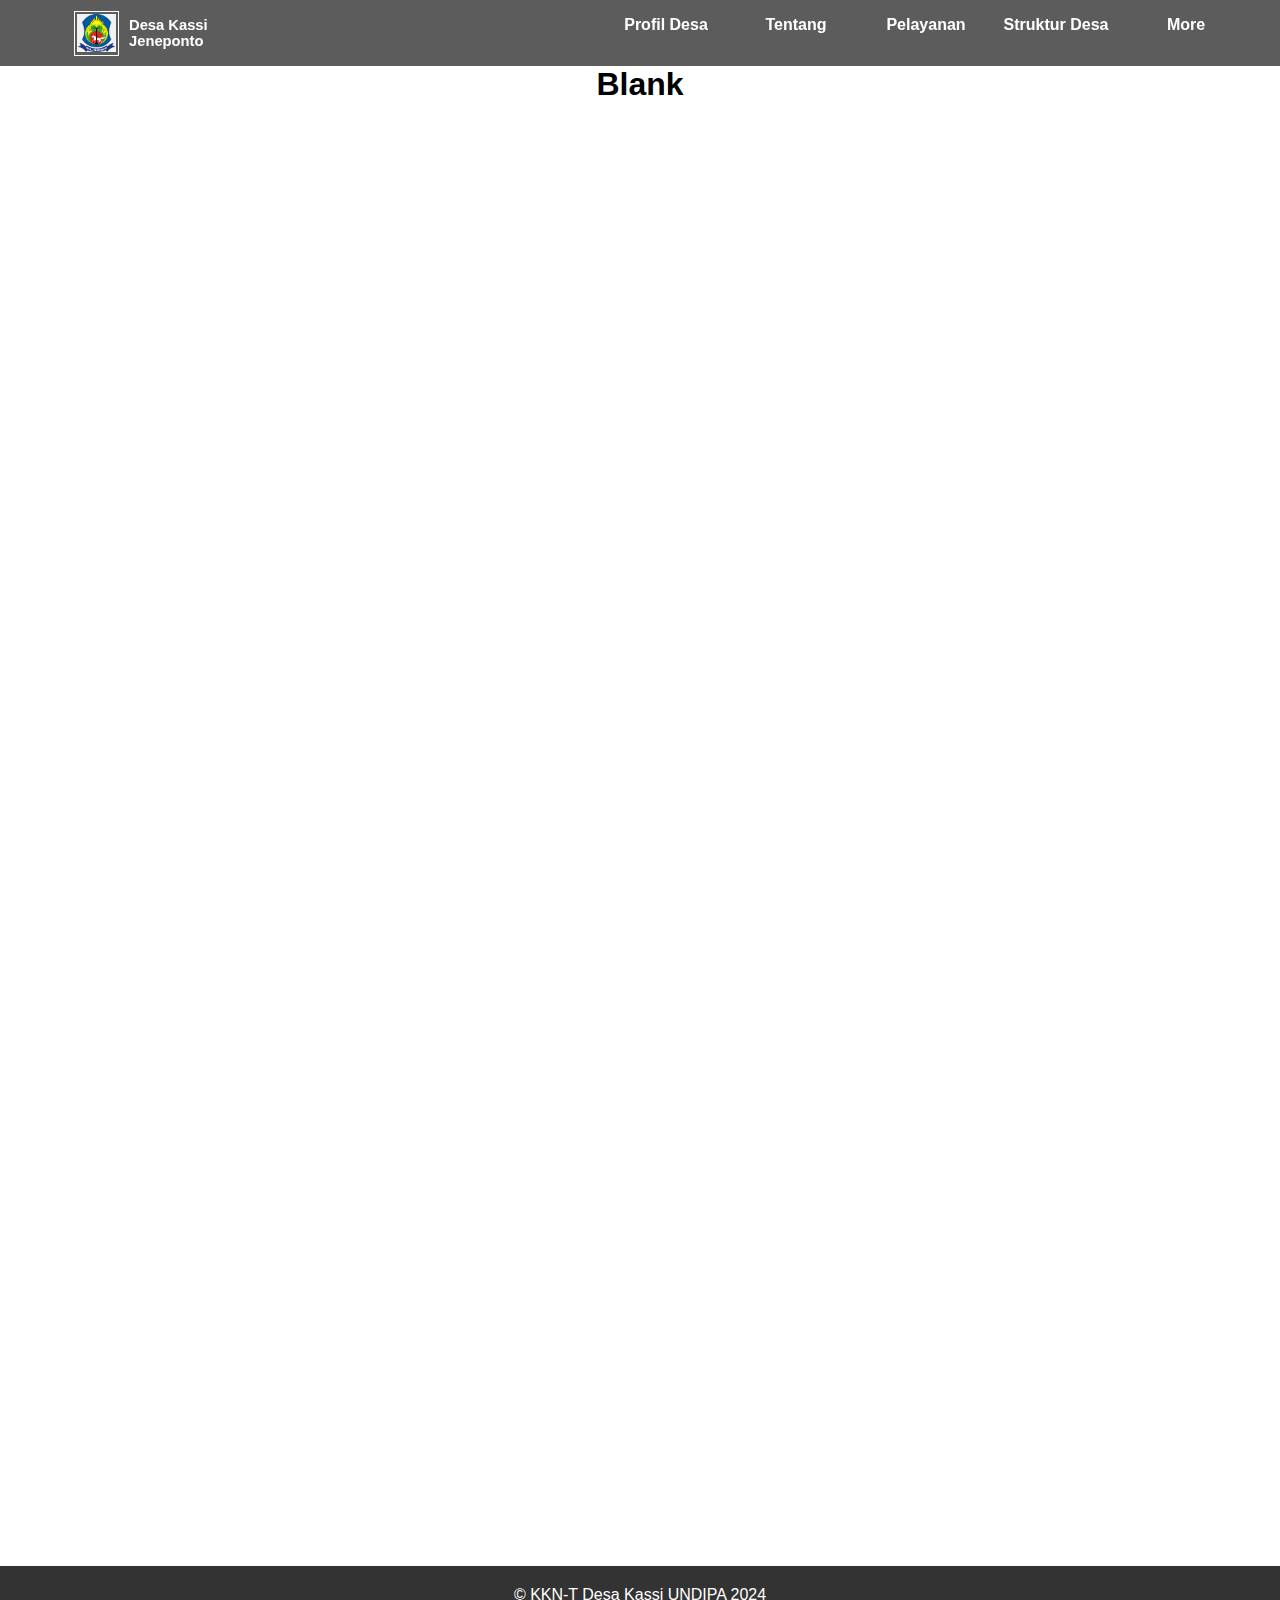
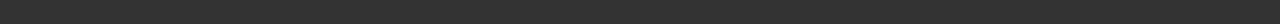
<file: Practice1/facilitypage.html>
<!DOCTYPE html>
<html lang="en">
<head>
    <meta charset="UTF-8">
    <meta name="viewport" content="width=device-width, initial-scale=1.0">
    <title>Fasilitas Desa Kassi</title>
    <link rel="stylesheet" href="styletes.css">
</head>
<body>
    <!-- Navigation -->
    <header>
        <nav class="navbar">
        <div class="logo">
            <a href="mainpagetest.html" class="logo">
            <img src="../assets/jnpnt.png" alt="Logo of Desa Kassi" class="logo-image">
            <div>
                <h6>Desa Kassi</h6>
                <h6>Jeneponto</h6>
            </div>
            </a>
        </div>
        <ul class="nav-links">
            <li><a href="#home">Profil Desa</a></li>
            <li><a href="#about">Tentang</a></li>
            <li><a href="#services">Pelayanan</a></li>
            <li class="dropdown">
            <a class="dropbtn">Struktur Desa</a>
            <div class="dropdown-content">
                <a href="#bumdes">Badan Usaha Milik Desa</a>
                <a href="#lembaga">Lembaga Desa</a>
                <a href="#pendidikan">Pendidikan</a>
                <a href="#pkk">PKK</a>
                <a href="#wisata">Wisata</a>
            </div>
            </li>
            <li class="dropdown">
            <a href="#more" class="dropbtn">More</a>
            <div class="dropdown-content">
                <a href="#contact">Contact</a>
                <a href="#faq">FAQ</a>
            </div>
            </li>
        </ul>
        <div class="burger">
            <div class="line1"></div>
            <div class="line2"></div>
            <div class="line3"></div>
        </div>
        </nav>
    </header>
    <!-- Main Content Section -->
    <main>
        <h1 style="text-align: center; height: 1500px; justify-content: center;">Blank</h1>
    </main>
    <!-- Footer -->
    <footer>
        <p style="text-align:center">&copy; KKN-T Desa Kassi UNDIPA 2024 </p>
    </footer>

    <script src="scripttes.js"></script>
</body>
</html>
</file>
<file: Practice1/styletes.css>
/* Global Styles */
* {
    margin: 0;
    padding: 0;
    box-sizing: border-box;
    font-family: Arial, sans-serif;
}
body {
    padding-top: 66px; /* Adjust according to the height of your navbar */
}
html,body{
    touch-action: pan-y;
}


/*logo*/
.logo {
    color: white;
    font-size: 22px;
    display: flex;
    align-items: center;
    text-decoration: none;
}
.logo img {
    margin-right: 10px; /* Adds space between the image and the text */
    text-decoration: none;
}
.logo h6 {
    margin: 0; /* Removes default margin from the <h6> */
    text-decoration: none;
}
.logo img {
    width: 45px;   /* Fixed width for the logo frame */
    height: 45px;  /* Fixed height for the logo frame */
    object-fit: contain; /* Ensures the image fits without being stretched or cut off */
    border: 1px solid #fff; /* Optional border around the logo */
    padding: 2px; /* Optional padding inside the frame */
}


/* Optional hover effect */
.logo:hover img {
    opacity: 0.8;
}

/* Navigation Bar */
.navbar {
    display: flex;
    justify-content: space-between;
    align-items: center;
    background-color: rgba(51, 51, 51, 0.8);
    padding: 15px 20px;
    position: fixed; /* Fix the position of the navbar */
    top: 0; /* Stick it to the top */
    left: 0;
    right: 0;
    height: 66px;
    font-weight: bold;
    z-index: 1000;
}
.nav-links {
    list-style: none;
    display: flex;
    margin-right: 1dvh;
}
.nav-links li {
    width: 130px;
    height: 35px;
    display: inline-block;
    text-align: center;
    justify-content: center;
    flex: 1;
}
.nav-links a {
    color: white;
    text-decoration: none;
    padding: 10px;
    transition: background 0.5s; 
}
.nav-links a:hover {
    background-color: #575757;
    border-radius: 5px;
}


/* Dropdown Menu */
.dropdown {
    position: relative;
    cursor: pointer;
}
.dropdown-content {
    display: none;
    font-size: 14px;
    position: absolute;
    background-color: rgba(51, 51, 51, 0.9);
    box-shadow: 0px 8px 16px 0px rgba(0, 0, 0, 0.2);
    top: 100%;
    width: 130px;
    z-index: 1000;
    border-radius: 4px;
    left: 0;
}
.dropdown-content a {
    display: block;
    color: white;
    cursor: pointer;
    padding: 10px;
    text-decoration: none;
    transition: background-color 0.3s;
}
.dropdown-content.open {
    display: block; /* JavaScript controls this */
    opacity: 1;
    visibility: visible;
} 


/* Mobile Menu */
.burger {
    display: none;
    cursor: pointer;
}
.burger div {
    width: 25px;
    height: 3px;
    background-color: white;
    margin: 5px;
    transition: all 0.3s ease;
}

/* Video Background in Hero Section */
#background-video {
    position: absolute;
    top: 50%;
    left: 50%;
    min-width: 100%;
    min-height: 100%;
    width: auto;
    height: auto;
    z-index: -1;
    transform: translate(-50%, -50%);
    background-size: cover;
    filter: brightness(60%); /* Optional: To darken video for better text visibility */
}


/*hero*/
.hero {
    position: relative;
    height: 100dvh;
    overflow: hidden;
    display: flex;
    justify-content: center;
    align-items: center;
    color: white;
    text-align: center;
}

.hero-content {
    z-index: 1;
    position: relative;
}

.cta-button {
    padding: 15px 30px;
    background-color: #ff6347;
    color: white;
    text-decoration: none;
    border-radius: 5px;
    transition: background 0.3s;
}

.cta-button:hover {
    background-color: #e55347;
}

/* Main Content Section */
.content-section {
    padding: 66px 20px;
    text-align: center;
    margin-top: 5px;
    height: 50dvh;
    line-height: 150%;
    background-color: rgb(206, 241, 147);
}

.content-section p{
    margin-top: 5px;
    line-height: 150%;
}
.content-section dt{
    margin: 40px;
    text-align: left;
    font-family: Montserrat;
    font-weight: bold;
    font-size: 22px;
    
}
.content-section dd{
    justify-content: flex-start;
    text-align: left;
    line-height: 150%;
    margin-left: 50px;
    margin-right:50px;
}
.content-section ul{
    margin-top: 10px;
    margin-left: 60px;
    margin-right:60px;
    margin-bottom: 10px;
}


/* midsection */

.card-section {
    padding: 60px 20px;
    background-color: #f4f4f4;
}

.card-container {
    display: flex;
    justify-content: space-around;
    flex-wrap: wrap;
}

.card {
    background-color: white;
    width: 300px;
    margin: 15px;
    padding: 20px;
    border-radius: 10px;
    box-shadow: 0 4px 8px rgba(0, 0, 0, 0.1);
    text-align: center;
}

.card h3 {
    margin-bottom: 15px;
    font-size: 22px;
}

.card p {
    font-size: 16px;
    color: #555;
}

/* Footer */
footer {
    background-color: #333;
    color: white;
    padding: 20px;
    text-align: center;
}

/* Responsive Design */

@media screen and (min-width: 768px) {
    .dropdown:hover .dropdown-content {
      display: block;
    }
    .dropdown-content a:hover {
        background-color: #575757;
    }  
    .logo{
        margin-left: 3dvh;
    }
    /* Burger menu (mobile view) */
    .burger {
        display: none;
        cursor: pointer;
    }
    
    .burger div {
        width: 25px;
        height: 3px;
        background-color: white;
        margin: 5px;
        transition: all 0.3s ease;
    }
    
    .berita{
        width: 60%;
    }
    .pengumuman{
        width: 40%;
    }
  }

@media screen and (max-width: 768px) {
    .logo{
        margin-left: 3svh;
    }
    .dropdown.dropdown:click .dropdown-content {
        margin-top: 5px;
        display: block
    }
    .dropdown-content.open {
        margin-top: 5px;
        display: block;
    }
    .nav-links {
        display: none;
        flex-direction: column;
        text-align: left;
        position: absolute;
        top: 66px;
        left: 0;
        right: 0;
        width: 100%;
        background-color: #333;
        align-items: center;
    }
    
    .nav-links li {
        text-align: center;
        margin: 10px 0;
    }
    .nav-links.active {
        display: flex;
        max-height: 300px;
    }

    .berita .pengumuman{
        width: 100%;
    }

    .burger {
        display: block;
    }

    .burger:active .dropdown-content{
        background-color: #333;
        align-items: center;
        width: 100%;
    }

    .burger:active .dropdown-content.open{
        margin-top:2dvh;
        background-color: #575757;
        align-items: center;
    }

    .card-container {
        flex-direction: column;
        align-items: center;
    }
}
</file>
